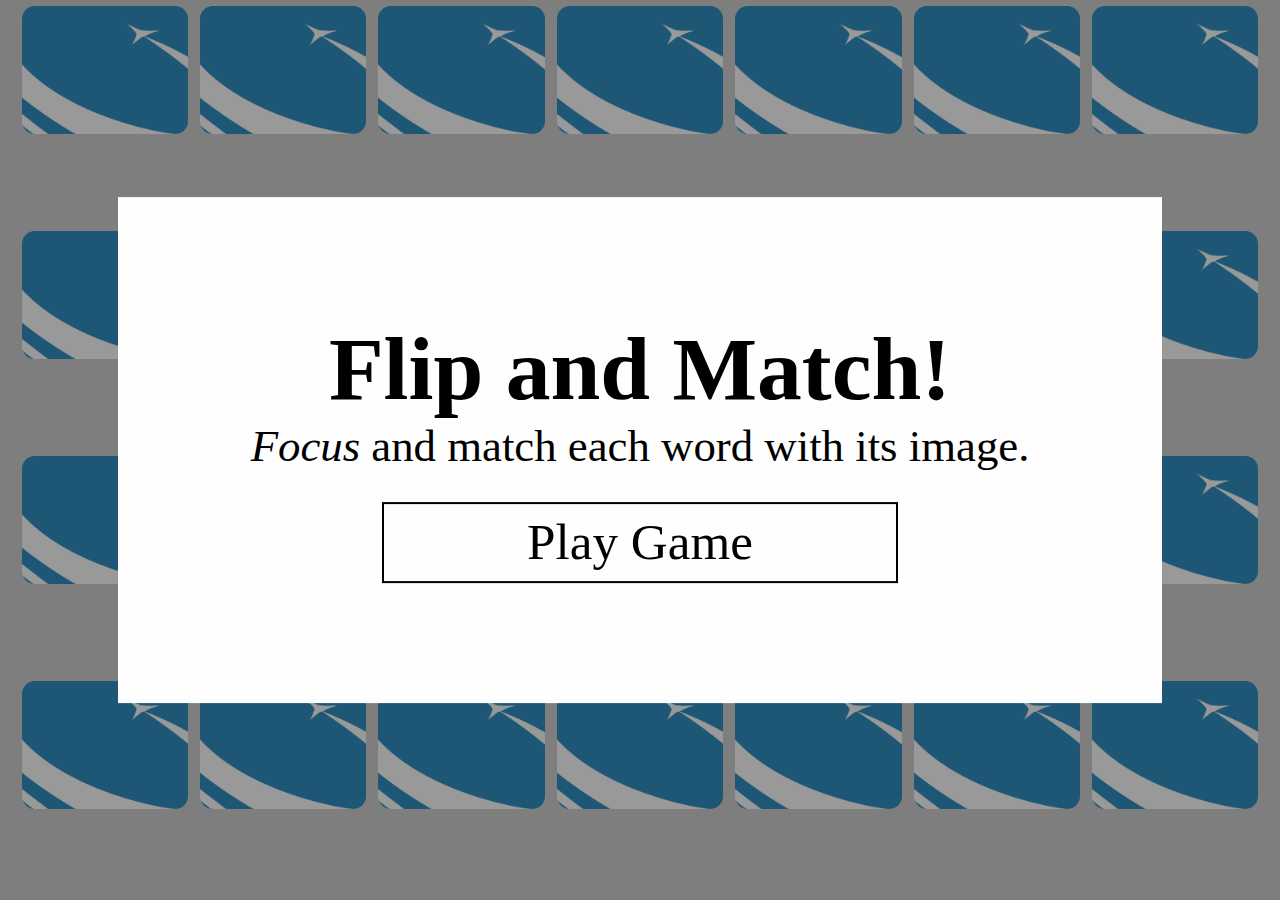
<file: index.html>
<!DOCTYPE html>
<html>

<head>
  <meta charset="UTF-8" />
  <meta name="viewport" content="width=device-width, initial-scale=1" />
  <link rel="stylesheet" type="text/css" href="styles/all.css" media="all" />
  <script src="scripts/jquery-3.2.1.min.js"></script>
  <script src="scripts/activity.js" type="text/javascript"></script>
  <link rel="shortcut icon" type="image/png" href="images/cardback.png"/>
  <title>vSocial Match Game</title>
</head>

<body>

<div class="card-container">

  <div class="card-outer">
    <div class="card-inner">
      <div class="card-front">
        <div class="checkmark"></div>
        <div class="cross"></div>
        <div class="card-front-content">front</div>
      </div>
      <div class="card-back">
        <div class="card-back-content">back</div>
      </div>
    </div>
  </div>


  <div class="card-outer">
    <div class="card-inner">
      <div class="card-front">
        <div class="checkmark"></div>
        <div class="cross"></div>
        <div class="card-front-content">front</div>
      </div>
      <div class="card-back">
        <div class="card-back-content">back</div>
      </div>
    </div>
  </div>

  <div class="card-outer">
    <div class="card-inner">
      <div class="card-front">
        <div class="checkmark"></div>
        <div class="cross"></div>
        <div class="card-front-content">front</div>
      </div>
      <div class="card-back">
        <div class="card-back-content">back</div>
      </div>
    </div>
  </div>

  <div class="card-outer">
    <div class="card-inner">
      <div class="card-front">
        <div class="checkmark"></div>
        <div class="cross"></div>
        <div class="card-front-content">front</div>
      </div>
      <div class="card-back">
        <div class="card-back-content">back</div>
      </div>
    </div>
  </div>

  <div class="card-outer">
    <div class="card-inner">
      <div class="card-front">
        <div class="checkmark"></div>
        <div class="cross"></div>
        <div class="card-front-content">front</div>
      </div>
      <div class="card-back">
        <div class="card-back-content">back</div>
      </div>
    </div>
  </div>

  <div class="card-outer">
    <div class="card-inner">
      <div class="card-front">
        <div class="checkmark"></div>
        <div class="cross"></div>
        <div class="card-front-content">front</div>
      </div>
      <div class="card-back">
        <div class="card-back-content">back</div>
      </div>
    </div>
  </div>

  <div class="card-outer">
    <div class="card-inner">
      <div class="card-front">
        <div class="checkmark"></div>
        <div class="cross"></div>
        <div class="card-front-content">front</div>
      </div>
      <div class="card-back">
        <div class="card-back-content">back</div>
      </div>
    </div>
  </div>

  <div class="card-outer">
    <div class="card-inner">
      <div class="card-front">
        <div class="checkmark"></div>
        <div class="cross"></div>
        <div class="card-front-content">front</div>
      </div>
      <div class="card-back">
        <div class="card-back-content">back</div>
      </div>
    </div>
  </div>

  <div class="blank-card-outer"></div>

  <div class="blank-card-outer"></div>

  <div class="blank-card-outer"></div>

  <div class="blank-card-outer"></div>

  <div class="blank-card-outer"></div>

  <div class="card-outer">
    <div class="card-inner">
      <div class="card-front">
        <div class="checkmark"></div>
        <div class="cross"></div>
        <div class="card-front-content">front</div>
      </div>
      <div class="card-back">
        <div class="card-back-content">back</div>
      </div>
    </div>
  </div>

  <div class="card-outer">
    <div class="card-inner">
      <div class="card-front">
        <div class="checkmark"></div>
        <div class="cross"></div>
        <div class="card-front-content">front</div>
      </div>
      <div class="card-back">
        <div class="card-back-content">back</div>
      </div>
    </div>
  </div>

  <div class="blank-card-outer"></div>

  <div class="blank-card-outer"></div>

  <div class="blank-card-outer"></div>

  <div class="blank-card-outer"></div>

  <div class="blank-card-outer"></div>

  <div class="card-outer">
    <div class="card-inner">
      <div class="card-front">
        <div class="checkmark"></div>
        <div class="cross"></div>
        <div class="card-front-content">front</div>
      </div>
      <div class="card-back">
        <div class="card-back-content">back</div>
      </div>
    </div>
  </div>

  <div class="card-outer">
    <div class="card-inner">
      <div class="card-front">
        <div class="checkmark"></div>
        <div class="cross"></div>
        <div class="card-front-content">front</div>
      </div>
      <div class="card-back">
        <div class="card-back-content">back</div>
      </div>
    </div>
  </div>

  <div class="card-outer">
    <div class="card-inner">
      <div class="card-front">
        <div class="checkmark"></div>
        <div class="cross"></div>
        <div class="card-front-content">front</div>
      </div>
      <div class="card-back">
        <div class="card-back-content">back</div>
      </div>
    </div>
  </div>

  <div class="card-outer">
    <div class="card-inner">
      <div class="card-front">
        <div class="checkmark"></div>
        <div class="cross"></div>
        <div class="card-front-content">front</div>
      </div>
      <div class="card-back">
        <div class="card-back-content">back</div>
      </div>
    </div>
  </div>

  <div class="card-outer">
    <div class="card-inner">
      <div class="card-front">
        <div class="checkmark"></div>
        <div class="cross"></div>
        <div class="card-front-content">front</div>
      </div>
      <div class="card-back">
        <div class="card-back-content">back</div>
      </div>
    </div>
  </div>

  <div class="card-outer">
    <div class="card-inner">
      <div class="card-front">
        <div class="checkmark"></div>
        <div class="cross"></div>
        <div class="card-front-content">front</div>
      </div>
      <div class="card-back">
        <div class="card-back-content">back</div>
      </div>
    </div>
  </div>

  <div class="card-outer">
    <div class="card-inner">
      <div class="card-front">
        <div class="checkmark"></div>
        <div class="cross"></div>
        <div class="card-front-content">front</div>
      </div>
      <div class="card-back">
        <div class="card-back-content">back</div>
      </div>
    </div>
  </div>

  <div class="card-outer">
    <div class="card-inner">
      <div class="card-front">
        <div class="checkmark"></div>
        <div class="cross"></div>
        <div class="card-front-content">front</div>
      </div>
      <div class="card-back">
        <div class="card-back-content">back</div>
      </div>
    </div>
  </div>

</div>

<div id="gameWonModal" class="modal">
  <div class="modal-content">
    <div id="gameWonModal-header">YOU DID IT!</div>
    <div id="gameWonModal-description">You finished the game in <span id="turnCountLabel">_</span> turns.</div>
    <div id="gameWonModal-button">Play Again</div>
  </div>
</div>

<div id="gameStartModal" class="modal">
  <div class="modal-content">
    <div id="gameStartModal-header">Flip and Match!</div>
    <div id="gameStartModal-description"><i>Focus</i> and match each word with its image.</div>
    <div id="gameStartModal-button">Play Game</div>
  </div>
</div>

<div id="readingTimerMeterContainer">
  <div id="readingTimerMeterBackground"></div>
  <div id="readingTimerMeterForeground"></div>
  <div id="readingTimerMeterText">Reading Time (Click to Skip)</div>
</div>

</body>
</html>
</file>
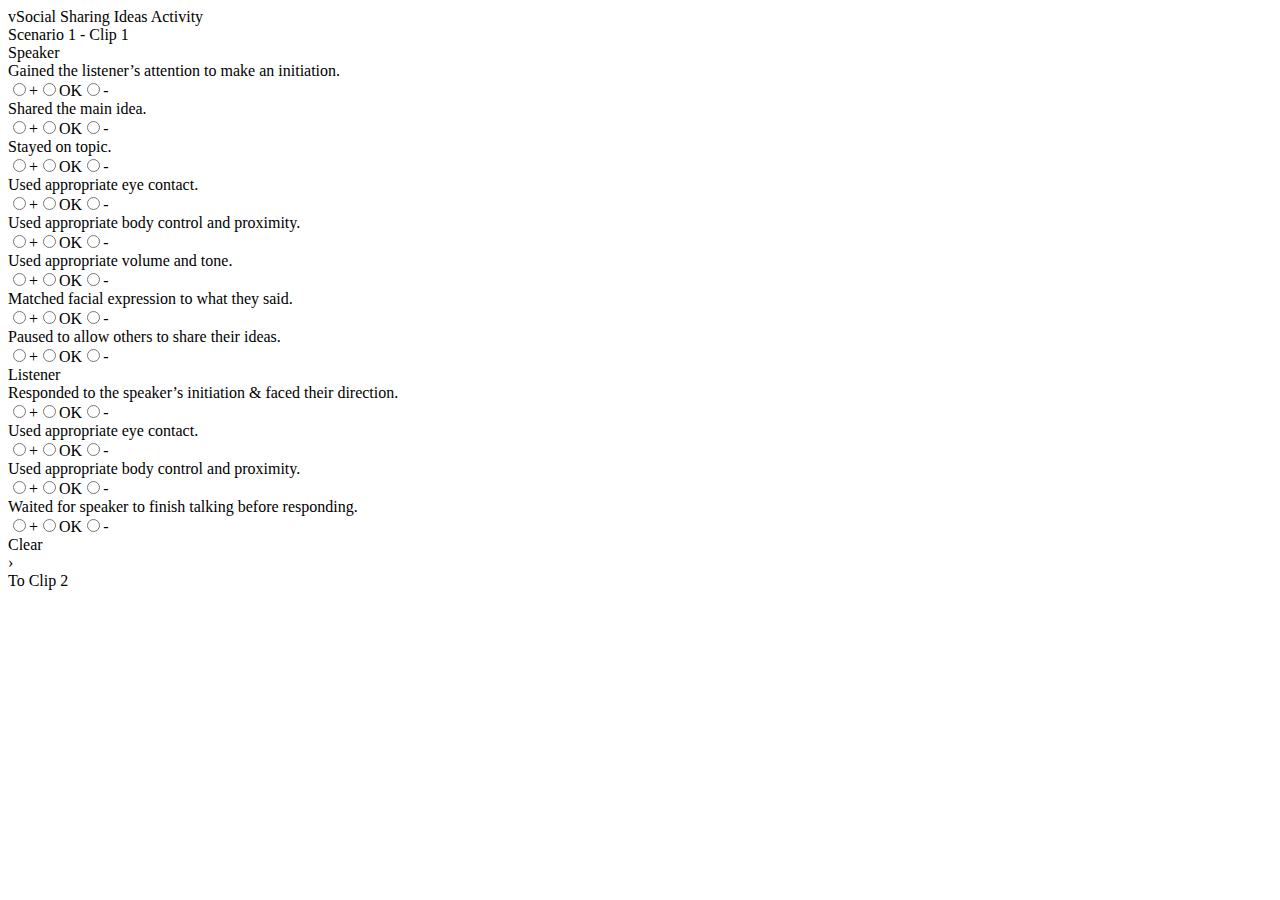
<file: images/vSocial Ideas Game.htm>
<!DOCTYPE html>
<!-- saved from url=(0080)file:///Users/admin/Desktop/Mizzou%20REU/IdeasGame/vsocial-ideas-game/index.html -->
<html><head><meta http-equiv="Content-Type" content="text/html; charset=UTF-8">
  
  <meta name="viewport" content="width=device-width, initial-scale=1">
  <link rel="stylesheet" type="text/css" href="file:///Users/admin/Desktop/Mizzou%20REU/IdeasGame/vsocial-ideas-game/styles/all.css" media="all">
  <link href="./vSocial Ideas Game_files/css" rel="stylesheet">
  <script src="file:///Users/admin/Desktop/Mizzou%20REU/IdeasGame/vsocial-ideas-game/scripts/jquery-3.2.1.min.js"></script>
  <script src="file:///Users/admin/Desktop/Mizzou%20REU/IdeasGame/vsocial-ideas-game/scripts/activity.js" type="text/javascript"></script>
  <link rel="shortcut icon" type="image/png" href="file:///Users/admin/Desktop/Mizzou%20REU/IdeasGame/vsocial-ideas-game/images/viman-logo.png">
  <title>vSocial Ideas Game</title>
</head>

<body>

  <div class="title">vSocial Sharing Ideas Activity</div>

  <div class="clip-name">Scenario 1 - Clip 1</div>

  <div class="questions-container">

    <div class="speaker-questions">
      <div class="form-title">Speaker</div>

      <div class="question">Gained the listener’s attention to make an initiation.</div>
      <div class="form-container">
        <div class="checkmark"></div>
        <div class="cross"></div>
        <form class="radio-group">
          <input type="radio" id="q1-option-1" name="selector" value="1"><label for="q1-option-1">+</label><input type="radio" id="q1-option-2" name="selector" value="2"><label for="q1-option-2">OK</label><input type="radio" id="q1-option-3" name="selector" value="3"><label for="q1-option-3">-</label>
        </form>
      </div>

      <div class="question">Shared the main idea.</div>
      <div class="form-container">
        <div class="checkmark"></div>
        <div class="cross"></div>
        <form class="radio-group">
          <input type="radio" id="q2-option-1" name="selector" value="1"><label for="q2-option-1">+</label><input type="radio" id="q2-option-2" name="selector" value="2"><label for="q2-option-2">OK</label><input type="radio" id="q2-option-3" name="selector" value="3"><label for="q2-option-3">-</label>
        </form>
      </div>

      <div class="question">Stayed on topic.</div>
      <div class="form-container">
        <div class="checkmark"></div>
        <div class="cross"></div>
        <form class="radio-group">
          <input type="radio" id="q3-option-1" name="selector" value="1"><label for="q3-option-1">+</label><input type="radio" id="q3-option-2" name="selector" value="2"><label for="q3-option-2">OK</label><input type="radio" id="q3-option-3" name="selector" value="3"><label for="q3-option-3">-</label>
        </form>
      </div>

      <div class="question">Used appropriate eye contact.</div>
      <div class="form-container">
        <div class="checkmark"></div>
        <div class="cross"></div>
        <form class="radio-group">
          <input type="radio" id="q4-option-1" name="selector" value="1"><label for="q4-option-1">+</label><input type="radio" id="q4-option-2" name="selector" value="2"><label for="q4-option-2">OK</label><input type="radio" id="q4-option-3" name="selector" value="3"><label for="q4-option-3">-</label>
        </form>
      </div>

      <div class="question">Used appropriate body control and proximity.</div>
      <div class="form-container">
        <div class="checkmark"></div>
        <div class="cross"></div>
        <form class="radio-group">
          <input type="radio" id="q5-option-1" name="selector" value="1"><label for="q5-option-1">+</label><input type="radio" id="q5-option-2" name="selector" value="2"><label for="q5-option-2">OK</label><input type="radio" id="q5-option-3" name="selector" value="3"><label for="q5-option-3">-</label>
        </form>
      </div>

      <div class="question">Used appropriate volume and tone.</div>
      <div class="form-container">
        <div class="checkmark"></div>
        <div class="cross"></div>
        <form class="radio-group">
          <input type="radio" id="q6-option-1" name="selector" value="1"><label for="q6-option-1">+</label><input type="radio" id="q6-option-2" name="selector" value="2"><label for="q6-option-2">OK</label><input type="radio" id="q6-option-3" name="selector" value="3"><label for="q6-option-3">-</label>
        </form>
      </div>

      <div class="question">Matched facial expression to what they said.</div>
      <div class="form-container">
        <div class="checkmark"></div>
        <div class="cross"></div>
        <form class="radio-group">
          <input type="radio" id="q7-option-1" name="selector" value="1"><label for="q7-option-1">+</label><input type="radio" id="q7-option-2" name="selector" value="2"><label for="q7-option-2">OK</label><input type="radio" id="q7-option-3" name="selector" value="3"><label for="q7-option-3">-</label>
        </form>
      </div>

      <div class="question">Paused to allow others to share their ideas.</div>
      <div class="form-container">
        <div class="checkmark"></div>
        <div class="cross"></div>
        <form class="radio-group">
          <input type="radio" id="q8-option-1" name="selector" value="1"><label for="q8-option-1">+</label><input type="radio" id="q8-option-2" name="selector" value="2"><label for="q8-option-2">OK</label><input type="radio" id="q8-option-3" name="selector" value="3"><label for="q8-option-3">-</label>
        </form>
      </div>

    </div>
    <div class="listener-questions">
      <div class="form-title">Listener</div>

      <div class="question">Responded to the speaker’s initiation &amp; faced their direction.</div>
      <div class="form-container">
        <div class="checkmark"></div>
        <div class="cross"></div>
        <form class="radio-group">
          <input type="radio" id="q9-option-1" name="selector" value="1"><label for="q9-option-1">+</label><input type="radio" id="q9-option-2" name="selector" value="2"><label for="q9-option-2">OK</label><input type="radio" id="q9-option-3" name="selector" value="3"><label for="q9-option-3">-</label>
        </form>
      </div>

      <div class="question">Used appropriate eye contact.</div>
      <div class="form-container">
        <div class="checkmark"></div>
        <div class="cross"></div>
        <form class="radio-group">
          <input type="radio" id="q10-option-1" name="selector" value="1"><label for="q10-option-1">+</label><input type="radio" id="q10-option-2" name="selector" value="2"><label for="q10-option-2">OK</label><input type="radio" id="q10-option-3" name="selector" value="3"><label for="q10-option-3">-</label>
        </form>
      </div>

      <div class="question">Used appropriate body control and proximity.</div>
      <div class="form-container">
        <div class="checkmark"></div>
        <div class="cross"></div>
        <form class="radio-group">
          <input type="radio" id="q11-option-1" name="selector" value="1"><label for="q11-option-1">+</label><input type="radio" id="q11-option-2" name="selector" value="2"><label for="q11-option-2">OK</label><input type="radio" id="q11-option-3" name="selector" value="3"><label for="q11-option-3">-</label>
        </form>
      </div>

      <div class="question">Waited for speaker to finish talking before responding.</div>
      <div class="form-container">
        <div class="checkmark"></div>
        <div class="cross"></div>
        <form class="radio-group">
          <input type="radio" id="q12-option-1" name="selector" value="1"><label for="q12-option-1">+</label><input type="radio" id="q12-option-2" name="selector" value="2"><label for="q12-option-2">OK</label><input type="radio" id="q12-option-3" name="selector" value="3"><label for="q12-option-3">-</label>
        </form>
      </div>

    </div>

  </div>

  <div class="clear-button">Clear</div>

  <div hidden="" class="debug">333333333333</div>

  <div class="back-button" style="display: none;">‹<div class="back-button-desc">To Clip <span class="previous-clip-number">0</span></div></div>

  <div class="next-button" style="display: block;">›<div class="next-button-desc">To Clip <span class="next-clip-number">2</span></div></div>

  <div class="submit-button" style="display: none;">›<div class="submit-button-desc">Submit</div></div>





</body></html>
</file>
<file: styles/all.css>
html, body {
  width: 100%;
  height: 100%;
  margin: 0px;
  padding: 0px;
  font-family: "Segoe UI";
  -webkit-user-select: none; /* Safari 3.1+ */
  -moz-user-select: none; /* Firefox 2+ */
  -ms-user-select: none; /* IE 10+ */
  user-select: none; /* Standard syntax */
  overflow-x: hidden;
}

.card-container {
  width: 100%;
  height: 100%;
  background-color: lightgray;
  display: flex;
  flex-direction: row;
  flex-wrap: wrap;
  justify-content: center;
}

.card-outer, .blank-card-outer {
  position: relative;
  background-color: transparent;
  /* width: 21vw;
  height: 14vw; */
  width: 13vw;
  height: 10vw;
  margin: 6px;
  perspective: 1000px;  
}

.card-inner {
  position: relative;
  width: 100%;
  height: 100%;
  text-align: center;
  transition: transform 0.8s;
  transform-style: preserve-3d;
}

/* .flipped {
  position: absolute;
  left: 50%;
  top: 50%;
  transform: translate(-50%, -50%);
  z-index: 30;
} */

.flipped .card-inner {
  transform: rotateY(180deg);
}

/* .focused {
  z-index: 5;
} */

/* .focused .card-inner {
  transform: rotateY(180deg) scale(2) translate(100px,100px);
} */

#focused1, #focused2 {
  z-index: 5;
}

#focused1 .card-inner, #focused2 .card-inner {
  cursor: grab;
}

/* Position the front and back side */
.card-front, .card-back {
  position: absolute;
  width: 100%;
  height: 100%;
  backface-visibility: hidden;
  border-radius: 1vw;
}

.card-front {
  color: black;
  background-image: url("../images/cardback.png");
  background-size: cover;
  background-repeat: no-repeat;
  background-position: center;
  cursor: pointer;
}

/* Style the back side */
.card-back {
  position: relative;
  color: white;
  transform: rotateY(180deg);
  background-image: url("../images/background.jpg");
  background-size: cover;
  background-repeat: no-repeat;
  background-position: center;
}

.card-front-content {
  display: none;
}

.card-back-content {
  position: absolute;
  width: 90%;
  /* height: 90%; */
  left: 50%;
  top: 50%;
  transform: translate(-50%, -50%);
  line-height: 1;
  display: inline-block;
  vertical-align: middle;
  line-height: 1;
  display: inline-block;
  vertical-align: middle;
}

.complete {
  transition: 1s all;
  opacity: 0.5;
}

.complete .card-inner {
  transform: none;
}

.checkmark, .cross {
  display: none;
  position: absolute;
  top: 50%;
  left: 50%;
  transform: translate(-50%, -50%) scaleX(-1);
  width: 50%;
  height: 50%;
  z-index: 10;
  background-size: contain;
  background-repeat: no-repeat;
  background-position: center;
}

.checkmark {
  background-image: url("../images/checkmark.png");
}

.cross {
  background-image: url("../images/cross.png");
}

.modal {
  position: fixed;
  z-index: 20;
  left: 0;
  top: 0;
  width: 100%;
  height: 100%;
  overflow: hidden;
  background-color: rgb(0,0,0);
  background-color: rgba(0,0,0,0.4);
}

.modal-content {
  position: absolute;
  left: 50%;
  top: 50%;
  transform: translate(-50%, -50%);
  background-color: #fefefe;
  margin: auto;
  padding: 120px 10px;
  width: 80%;
  /* height: 50%; */
}

/* The Close Button */
.close {
  color: #aaa;
  float: right;
  font-size: 28px;
  font-weight: bold;
}

.close:hover,
.close:focus {
  color: black;
  text-decoration: none;
  cursor: pointer;
}

#gameWonModal {
  display: none;
}

.question1 {
  font-size: 1.3vw;
}

.question2 {
  font-size: 1.15vw;
}

.question3 {
  font-size: 1.8vw;
}

.question4 {
  font-size: 1.8vw;
}

.question5 {
  font-size: 1.4vw;
}

.question6 {
  font-size: 1.2vw;
}

.question7 {
  font-size: 1.6vw;
}

.question8 {
  font-size: 1.5vw;
}

.question9 {
  font-size: 1.4vw;
}

.answer1{
  font-size: 3vw;
}

.answer2{
  font-size: 3vw;
}

.answer3{
  font-size: 1vw;
}

.answer4{
  font-size: 1.4vw;
}

.answer5{
  font-size: 1.4vw;
}

.answer6{
  font-size: 3vw;
}

.answer7{
  font-size: 1.5vw;
}

.answer8{
  font-size: 1.9vw;
}

.answer9{
  font-size: 1.5vw;
}

#gameWonModal-header {
  font-size: 8vw;
  font-weight: bold;
  text-align: center;
}

#gameWonModal-description {
  font-size: 4vw;
  text-align: center;
}

#gameWonModal-button {
  cursor: pointer;
  font-size: 4vw;
  text-align: center;
  border: 2px solid black;
  height: 6vw;
  line-height: 6vw;
  width: 50%;
  margin: auto;
  margin-top: 30px;
}

#gameStartModal-header {
  font-size: 7vw;
  font-weight: bold;
  text-align: center;
}

#gameStartModal-description {
  font-size: 3.5vw;
  text-align: center;
}

#gameStartModal-button {
  cursor: pointer;
  font-size: 4vw;
  text-align: center;
  border: 2px solid black;
  height: 6vw;
  line-height: 6vw;
  width: 50%;
  margin: auto;
  margin-top: 30px;
}

#readingTimerMeterContainer {
  display: none;
  position: absolute;
  bottom: 100px;
  left: 50%;
  transform: translateX(-50%);
  width: 50%;
  height: 4vw;
  background-color: pink;
  border-radius: 1vw;
  overflow: hidden;
}

#readingTimerMeterText {
  position: absolute;
  left: 0px;
  top: 0px;
  width: 100%;
  height: 100%;
  color: black;
  font-weight: bold;
  text-align: center;
  font-size: 2.5vw;
  line-height: 4vw;
}

#readingTimerMeterBackground {
  position: absolute;
  left: 0px;
  top: 0px;
  width: 100%;
  height: 100%;
  background-color: white;
}

#readingTimerMeterForeground {
  position: absolute;
  left: 0px;
  top: 0px;
  width: 50%;
  height: 100%;
  background-color: #46ad51;
}
</file>
